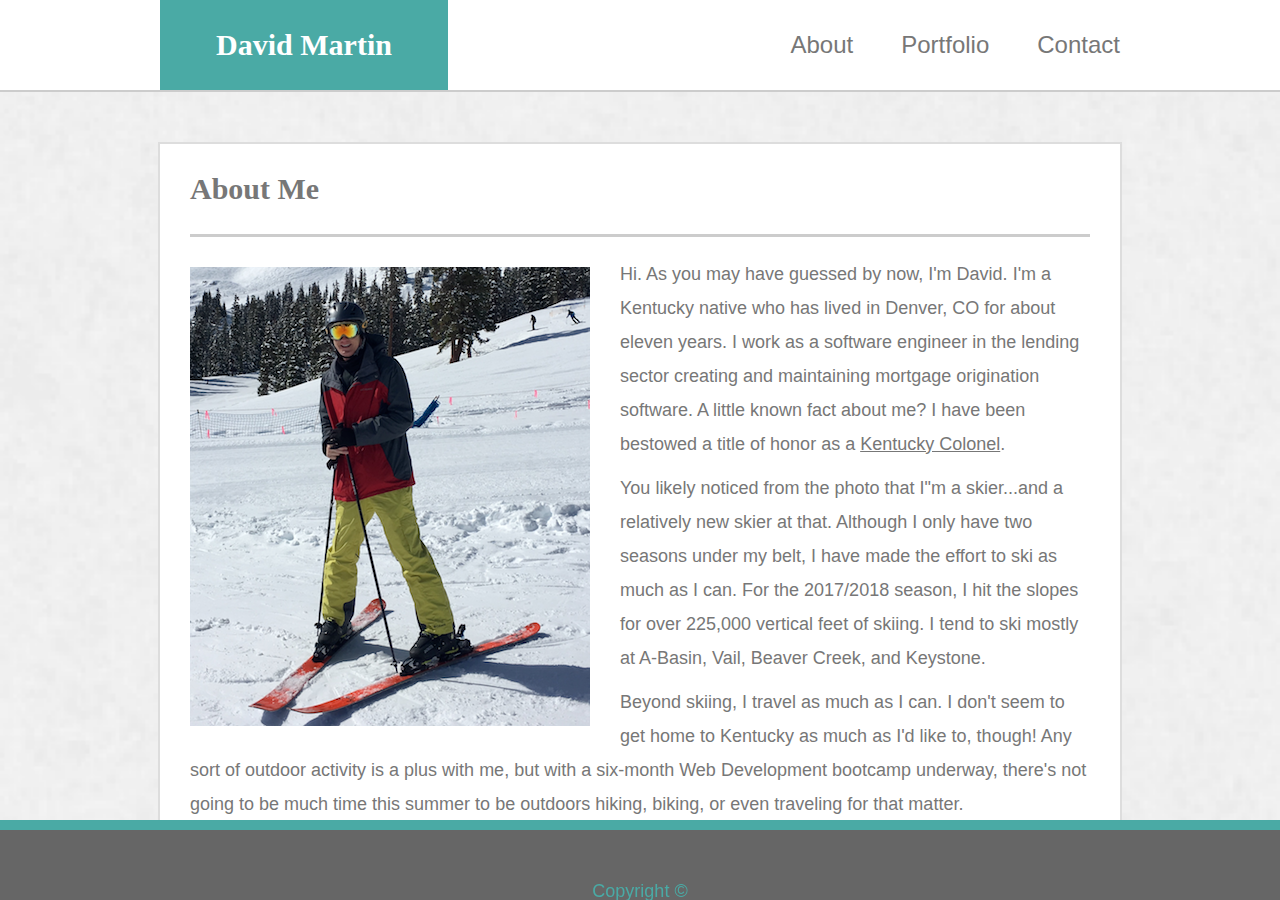
<file: index.html>
<!DOCTYPE html>
<html lang="en">
<head>
    <meta charset="UTF-8">
    <meta name="viewport" content="width=device-width, initial-scale=1.0">
    <meta http-equiv="X-UA-Compatible" content="ie=edge">
    <link rel="stylesheet" type="text/css" href="assets/css/reset.css">
    <link rel="stylesheet" type="text/css" href="assets/css/style.css">
    <title>About Me</title>
</head>
<body>
    <div id="header-border">
        <header>
            <div id="header-name">
                <p id="name">David Martin</p>
            </div>
            <nav>
                <ul id="list-group">
                    <li><a class="nav-a" href="contact.html">Contact</a></li>
                    <li><a class="nav-a" href="portfolio.html">Portfolio</a></li>
                    <li><a class="nav-a" href="index.html">About</a></li>
                </ul>
            </nav>
        </header>
        <div class="clear-left"></div>
    </div>

    <div id="content">
        <div id="about-me">
            <h1>About Me</h1>
            <hr>

            <div id="about-content">
                <img src="assets/images/img_4013.png" id="about-img" alt="My A-Basin Ski Photo">
                <p>Hi. As you may have guessed by now, I'm David. I'm a Kentucky native who has lived in Denver, CO for about eleven years. I work as a software engineer in the lending sector creating and maintaining mortgage origination software. A little known fact about me? I have been bestowed a title of honor as a <a href="https://en.wikipedia.org/wiki/Kentucky_Colonel" target="_blank" class="site-link">Kentucky Colonel</a>.</p>
                <p>You likely noticed from the photo that I"m a skier...and a relatively new skier at that. Although I only have two seasons under my belt, I have made the effort to ski as much as I can. For the 2017/2018 season, I hit the slopes for over 225,000 vertical feet of skiing. I tend to ski mostly at A-Basin, Vail, Beaver Creek, and Keystone.</p>
                <p>Beyond skiing, I travel as much as I can. I don't seem to get home to Kentucky as much as I'd like to, though! Any sort of outdoor activity is a plus with me, but with a six-month Web Development bootcamp underway, there's not going to be much time this summer to be outdoors hiking, biking, or even traveling for that matter.</p>
            </div>
        </div>
    </div>

    <div id="footer">
        <p>Copyright &copy;</p> 
    </div>
</body>
</html>
</file>
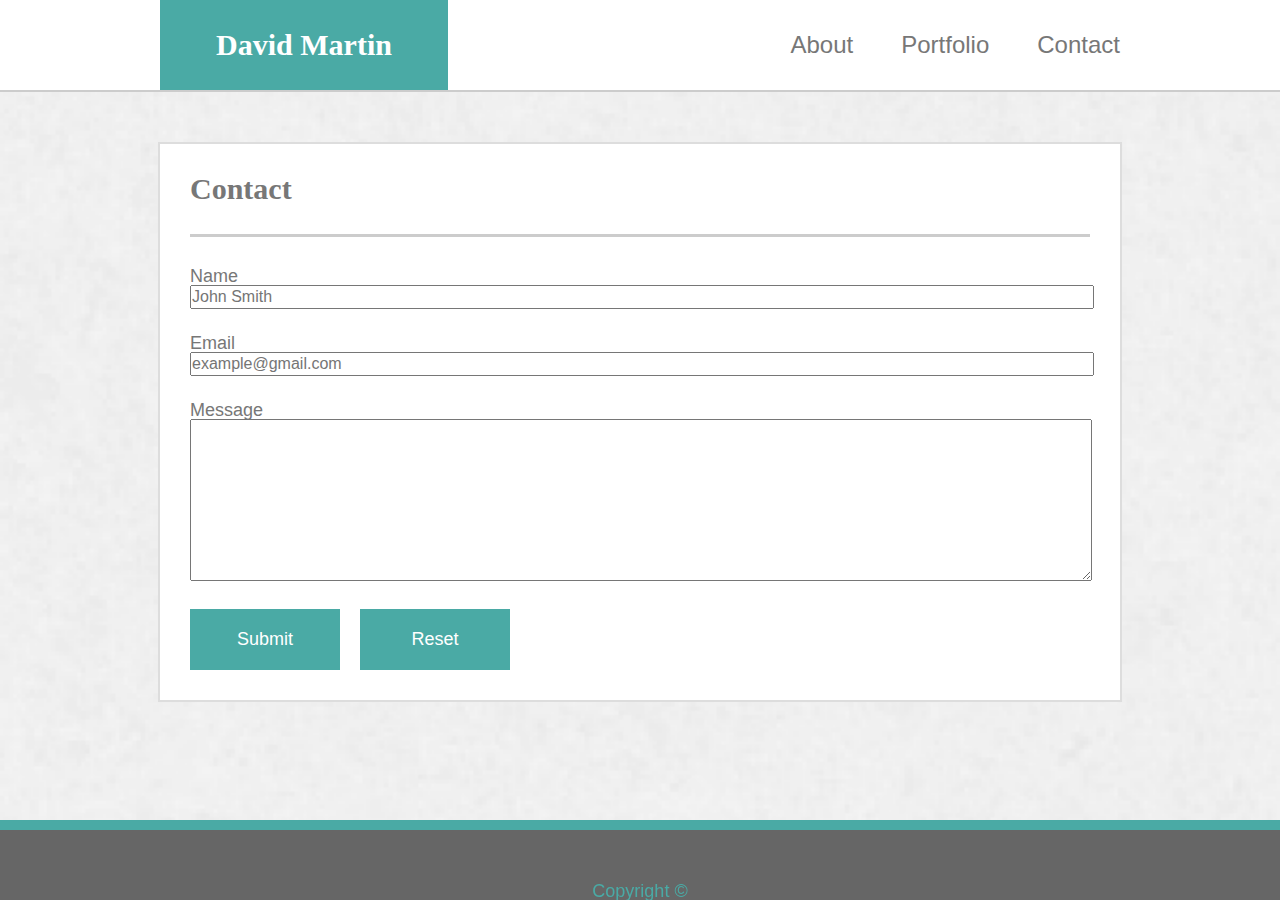
<file: contact.html>
<!DOCTYPE html>
<html lang="en">
<head>
    <meta charset="UTF-8">
    <meta name="viewport" content="width=device-width, initial-scale=1.0">
    <meta http-equiv="X-UA-Compatible" content="ie=edge">
    <link rel="stylesheet" type="text/css" href="assets/css/reset.css">
    <link rel="stylesheet" type="text/css" href="assets/css/style.css">
    <title>Contact</title>
</head>
<body>
    <div id="header-border">
        <header>
            <div id="header-name">
                <p id="name">David Martin</p>
            </div>
            <nav>
                <ul id="list-group">
                    <li><a class="nav-a" href="contact.html">Contact</a></li>
                    <li><a class="nav-a" href="portfolio.html">Portfolio</a></li>
                    <li><a class="nav-a" href="index.html">About</a></li>
                </ul>
            </nav>
        </header>
        <div class="clear-left"></div>
    </div>

    <div id="content">
        <div id="contact-me">
            <h1>Contact</h1>
            <hr>
        
            <form id="contact" action="https://formspree.io/webdevelopment.du@gmail.com" method="post">
                <label for="_name">Name</label><br>
                <input type="text" name="name" id="_name" placeholder="John Smith" required/><br>
                <label for="_email">Email</label><br>
                <input type="email" name="email" id="_email" placeholder="example@gmail.com" required/><br>
                <label for="_message">Message</label><br>
                <textarea rows="8" name="message" id="_message" required></textarea><br>
                <input type="submit" value="Submit" name="submit" id="btnsubmit">
                <div id="btnspacing"></div>
                <input type="reset" value="Reset" name="reset" id="btnreset"><br>
                <input type="hidden" name="_subject" value="My Portfolio Contact Form Inquiry" />
                <input type="text" name="_gotcha" id="_spam" />
                <input type="hidden" name="_next" value="" />
            </form>
        </div>
    </div>

    <div id="footer">
        <p>Copyright &copy;</p> 
    </div>
</body>
</html>
</file>
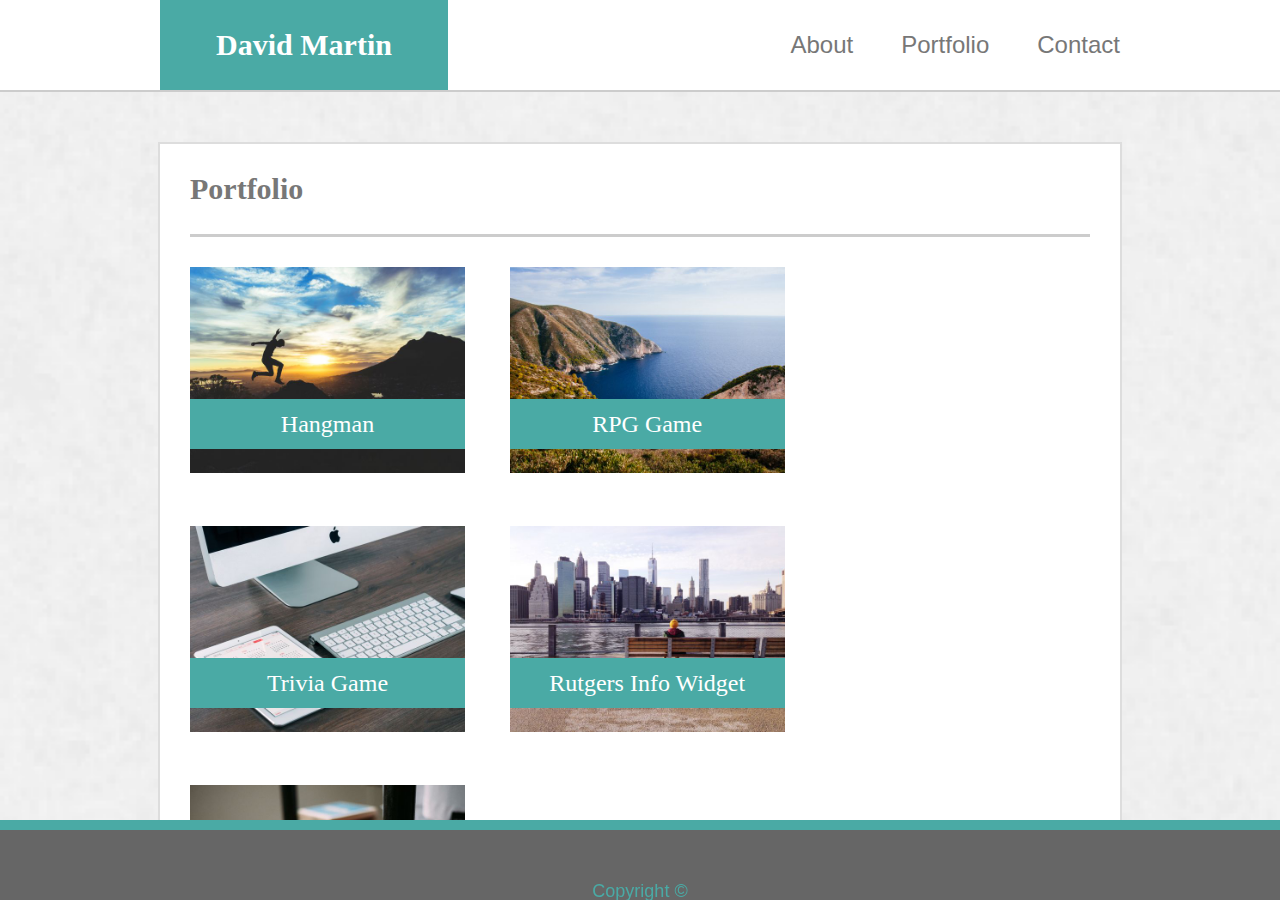
<file: portfolio.html>
<!DOCTYPE html>
<html lang="en">
<head>
    <meta charset="UTF-8">
    <meta name="viewport" content="width=device-width, initial-scale=1.0">
    <meta http-equiv="X-UA-Compatible" content="ie=edge">
    <link rel="stylesheet" type="text/css" href="assets/css/reset.css">
    <link rel="stylesheet" type="text/css" href="assets/css/style.css">
    <title>My Portfolio</title>
</head>
<body>
    <div id="header-border">
        <header>
            <div id="header-name">
                <p id="name">David Martin</p>
            </div>
            <nav>
                <ul id="list-group">
                    <li><a class="nav-a" href="contact.html">Contact</a></li>
                    <li><a class="nav-a" href="portfolio.html">Portfolio</a></li>
                    <li><a class="nav-a" href="index.html">About</a></li>
                </ul>
            </nav>
        </header>
        <div class="clear-left"></div>
    </div>

    <div id="content">
        <div id="my-portfolio">
            <h1>Portfolio</h1>
            <hr>

            <div class="row">
                <div class="column">
                    <div class="banner1">
                        <p class="caption">Hangman</p>
                    </div>
                    <img src="assets/images/480a.jpeg" alt="Hangman">

                    <div class="banner2">
                        <p class="caption">Trivia Game</p>
                    </div>
                    <img src="assets/images/480b.jpeg" alt="Trivia Game">

                    <div class="banner3">
                        <p class="caption">Rock Paper Scissors</p>
                    </div>
                    <img src="assets/images/480c.jpeg" alt="Rock Paper Scissors">
                </div>
                <div class="column">
                    <div class="banner4">
                        <p class="caption">RPG Game</p>
                    </div>
                    <img src="assets/images/480d.jpeg" alt="RPG Game">

                    <div class="banner5">
                        <p class="caption">Rutgers Info Widget</p>
                    </div>
                    <img src="assets/images/480e.jpeg" alt="Rutgers Info Widget">
                </div>
            </div>
        </div>
    </div>

    <div id="footer">
        <p>Copyright &copy;</p> 
    </div>
</body>
</html>
</file>
<file: assets/css/style.css>
* {
	padding: 0;
	margin : 0;
}

html, body {
	font-family: "Arial", "Helvetica Neue", Helvetica, sans-serif;
	font-size: 18px;
	font-weight: 300;
	color: #777777;
}

h1 {
	font-family: "Georgia", Times, "Times New Roman", serif;
	font-size: 30px;
	font-weight: 600;
	padding: 30px;
}

hr {
	margin-right: auto;
	margin-left: auto;
	width: 900px;
	height: 3px;
	background-color: #cccccc;
	border: 0 none;
}

.site-link:link {
	color: #777777;
}

.site-link:visited {
	color: blue;
}

.site-link:hover {
	color: darkolivegreen;
}

.site-link:active {
	color: green;
}

header {
	width: 960px;
	margin: 0 auto;
}

#header-border {
	border-bottom: 2px solid #cccccc;
}

#header-name {
	position: relative;

	top: 0;
	float: left;
	height: 90px;
	min-height: 100%;
	overflow: auto;
	width: 30%;
	background-color: #4aaaa5;
}

nav {

	float: inline-block;
}

#name {
	position: absolute;
	margin: 0;
	color: white;
	font-size: 30px;
	font-weight: 600;
	top: 50%;
	left: 50%;
	margin-right: -50%;
	transform: translate(-50%, -50%);
	font-family: "Georgia", Times, "Times New Roman", serif;
}

ul li {
	list-style-type: none;
	font-size: 24px;
	font-weight: 500;
}

.nav-a {
	margin: 0;
	color: #777777;
	float: right;
	line-height: 90px;
	padding: 0 0 0 5%;
	text-decoration: none;
}

.nav-a:hover {
	text-shadow: 2px 2px 5px gray;
}

#content {
	position: absolute;
	top: 92px; 
	bottom: 70px;
	left: 0; 
	width: 100%;  
	overflow: auto; 
	background-image: url("../images/white_plaster.png");
	background-repeat: no-repeat;
	background-size: cover;
}

#footer {
	position: fixed;
	bottom: 0; 
	left: 0; 
	width: 100%;
	height: 70px; 
	background-color: #666666;
	border-top: 10px solid #4aaaa5;
}

#footer p {
	position: fixed;
	bottom: 0;
	margin: 0;
	width: 100%;
	text-align: center;
	color: #4aaaa5;
}

.clear-left {
	clear: left;
}


/* Index About Me Page Styling */
#about-me {
	position: relative;
	width: 960px;
	height: auto;
	margin-left: auto;
	margin-right: auto;
	margin-top: 50px;
	margin-bottom: 50px;
	background-color: #ffffff;
	border: 2px solid #dddddd;
}

#about-img {
	float: left;
	padding: 0 10px;
	margin-left: 20px;
	margin-right: 20px;
	margin-top: 10px;
	height: auto;
	max-width: 75%;
}

#about-content {
	margin-top: 20px;
	margin-bottom: 20px;
}

#about-content p {
	margin-top: 10px;
	margin-right: 30px;
	margin-left: 30px;
	line-height: 34px;
}


/* Portfolio Page Styling */
#my-portfolio {
	position: relative;
	width: 960px;
	height: auto;
	margin-left: auto;
	margin-right: auto;
	margin-top: 50px;
	margin-bottom: 50px;
	background-color: #ffffff;
	border: 2px solid #dddddd;
}

.row {
	display: flex;
	flex-wrap: wrap;
	width: 900px;
	margin-top: 30px;
	margin-left: 10px;
}

.column {
	position: relative;
	flex: 33.3%;
	max-width: 33.3%;
	margin-left: 20px;
}

.column div {
	position: absolute;
	background-color: #4aaaa5;
	width: 275px;
	height: 50px;
	font-size: 24px;
	font-weight: 500;
	text-align: center;
}
  
.column img {
	height: 206px;
	width: 275px;
	margin-bottom: 50px;
}

.banner1, .banner4 {
	top: 17%;
}

.banner2, .banner5 {
	top: 50.3%;
}

.banner3 {
	top: 83.6%;
}

.caption {
	position: absolute;
	color: white;
	font-size: 24px;
	top: 50%;
	left: 50%;
	margin-right: -50%;
	transform: translate(-50%, -50%);
	font-family: "Georgia", Times, "Times New Roman", serif;
}


/* Contact Me Page Styling */
#contact-me {
	position: relative;
	width: 960px;
	height: auto;
	margin-left: auto;
	margin-right: auto;
	margin-top: 50px;
	margin-bottom: 50px;
	background-color: #ffffff;
	border: 2px solid #dddddd;
	padding-bottom: 30px;
}

#contact {
	padding-top: 30px;
	margin-left: 30px;
	text-align: left;
}

#_name, #_email, #_message {
	margin-bottom: 25px;
	width: 900px;
	line-height: 20px;
	font-size: 16px;
}

#_spam {
	display: none;
}

#btnsubmit, #btnreset {
	background-color: #4aaaa5;
	border: none;
	color: white;
	text-align: center;
	text-decoration: none;
	display: inline-block;
	font-size: 18px;
	padding: 20px;
	width: 150px;
	transition: all 0.5s;
	cursor: pointer;
	outline: none;
}

#btnspacing {
	width: 10px;
	display: inline-block;
}

#btnsubmit:hover, #btnreset:hover {
	box-shadow: 0 12px 16px 0 rgba(0,0,0,0.24),0 17px 50px 0 rgba(0,0,0,0.19);
	padding-right: 25px;
}


/* Media Queries for Responsive Layout */

@media only screen and (max-width: 980px) {

	#list-group {
		margin-right: 8%;
	}

    #about-me {
		width: 85%;
	}
	
	#about-content {
		width: 100%;
	}

	#about-content p {
		width: 90%;
	}

    #about-img {
		width: 35%;
	}

	hr {
		width: 90%;
	}

    #my-portfolio {
		width: 85%;
    }

    #contact-me {
		width: 85%;
	}
	
	#_name, #_email, #_message {
		width: 85%;
	}
}


@media only screen and (max-width: 768px) {

	#list-group {
		margin-right: 27%;
	}

    #about-me {
		width: 85%;
	}
	
	#about-content {
		width: 100%;
	}

	#about-content p {
		width: 90%;
	}

    #about-img {
		width: 35%;
	}

	hr {
		width: 90%;
	}

    #my-portfolio {
		width: 85%;
    }

    #contact-me {
		width: 85%;
	}
	
	#_name, #_email, #_message {
		width: 85%;
	}
}


@media only screen and (max-width: 640px) {

	#header-border {
		position: static;
		width: 100%;

	}

	header {
		width: 100%;
	}

	nav {
		position: static;
		text-align: center;
		width: 100%;
		display: inline-block;
	}

	#list-group {
		display: inline-block;
		width: 100%;
	}

	#nav-a {
		width: 100%;
		display: inline-block;
		float: none;
		text-align: center;
	}

	header {
		width: 100%;

	}

	#header-name {
		width: 100%;
		text-align: center;

	}

    #about-me {
		position: static;
		width: 85%;
	}
	
	#about-content {
		width: 100%;
	}

	#about-content p {
		width: 90%;
	}

    #about-img {
		width: 35%;
	}

	hr {
		width: 90%;
	}

    #my-portfolio {
		width: 85%;
	}

	column {
		width: 5%;
	}

    #contact-me {
		width: 85%;
	}
	
	#_name, #_email, #_message {
		width: 85%;
	}
}
</file>
